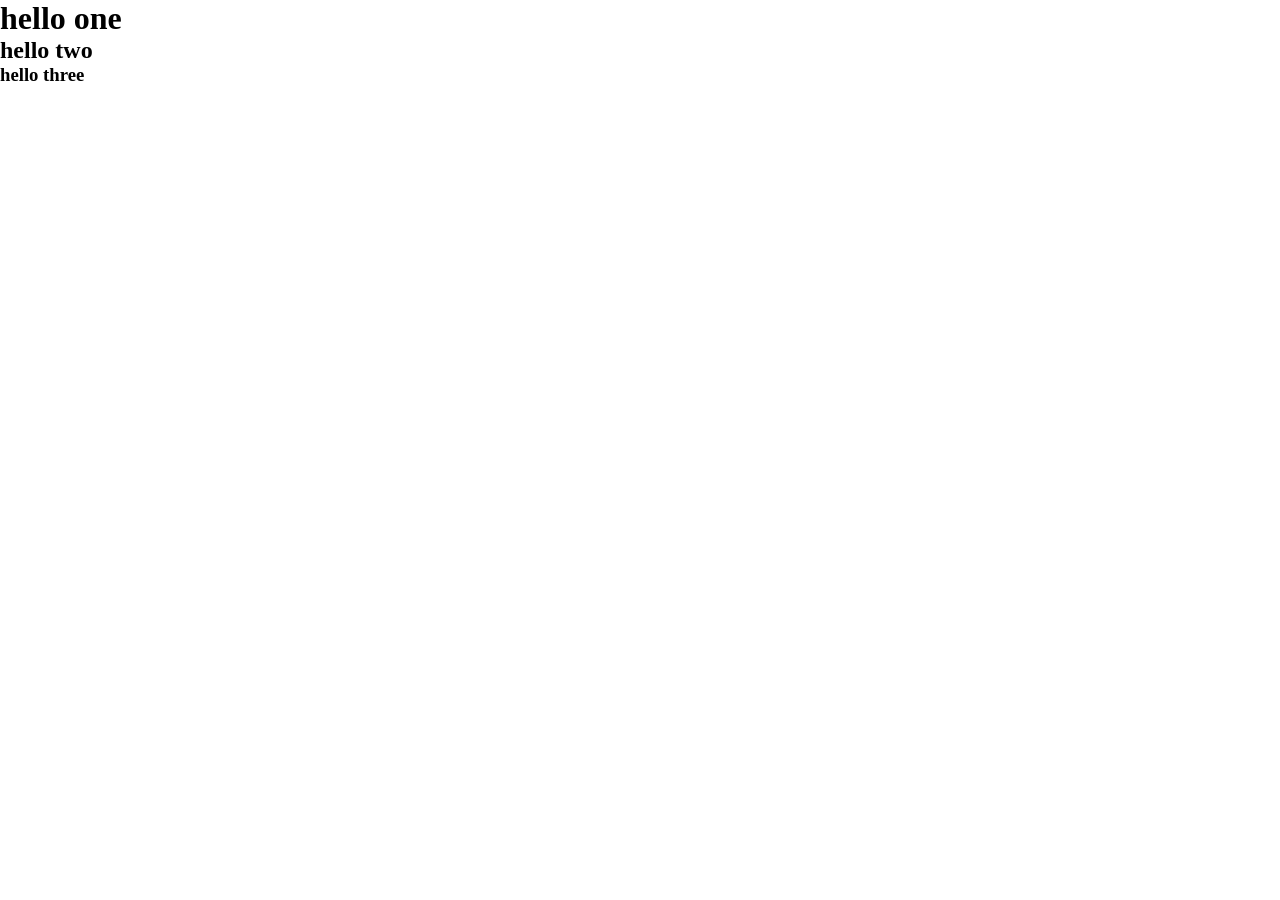
<file: javaScriptHtmlAndCss/basicOfDOM/index.html>
<!DOCTYPE html>
<html lang="en">

<head>
    <meta charset="UTF-8">
    <meta name="viewport" content="width=device-width, initial-scale=1.0">
    <title>Document</title>
    <link rel="stylesheet" href="style.css">
    <script></script>
</head>

<body>
    <h1 id="ele1">hello one</h1>
    <h2 id="ele2">hello two</h2>
    <h3 id="ele3">hello three</h3>



    <script src="script.js"></script>
</body>

</html>
</file>
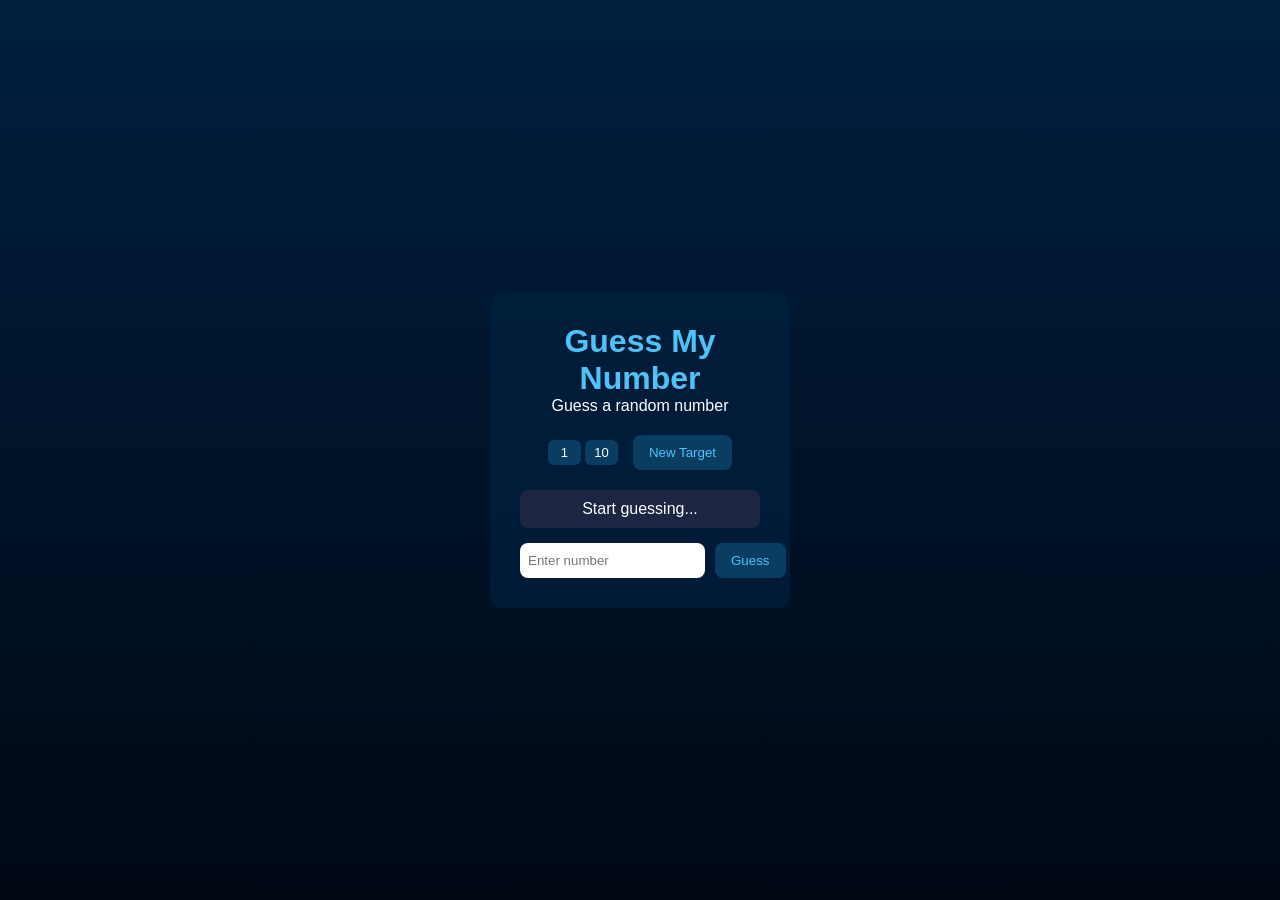
<file: javaScriptHtmlAndCss/guessMyNumber/index.html>
<!doctype html>
<html lang="en">

<head>
    <meta charset="UTF-8" />
    <meta name="viewport" content="width=device-width, initial-scale=1.0" />
    <title>Guess My Number</title>
    <link rel="stylesheet" href="style.css" />
</head>

<body>
    <div class="container">
        <h1>Guess My Number</h1>
        <p class="subtitle">Guess a random number</p>

        <div class="top-bar">
            <div class="range">
                <span id="min">1</span>
                <span id="max">10</span>
            </div>
            <button id="newGame">New Target</button>
        </div>

        <p id="message">Start guessing...</p>

        <div class="input-area">
            <input type="number" id="guessInput" placeholder="Enter number" />
            <button id="guessBtn">Guess</button>
        </div>
    </div>

    <script src="script.js"></script>
</body>

</html>
</file>
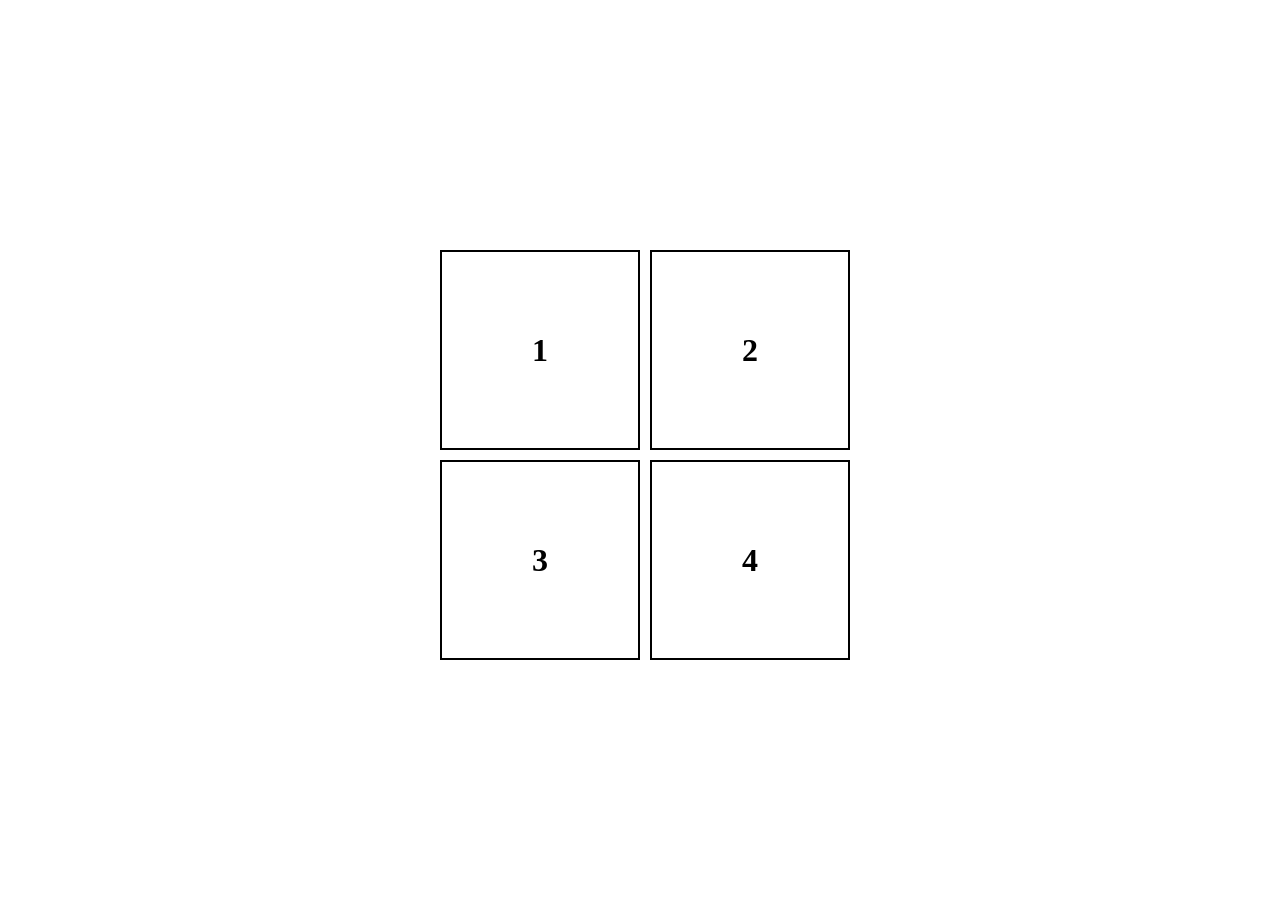
<file: javaScriptHtmlAndCss/squareGame/index.html>
<!DOCTYPE html>
<html lang="en">

<head>

    <meta charset="UTF-8">
    <meta name="viewport" content="width=device-width, initial-scale=1.0">
    <title>Game of Squares</title>
    <link rel="stylesheet" href="style.css">


</head>

<body>
    <div id="main">
     <div id="box">
            <div class="rect">
                <div id ="sq1" class="shape"><h1>1</h1></div>
                <div id ="sq2" class="shape"><h1>2</h1></div>
            </div>
            <div class="rect">  
                 <div id ="sq3"  class="shape"><h1>3</h1></div>
                 <div id ="sq4" class="shape"><h1>4</h1></div>
            </div>
     </div>
    </div>
    <script src="script.js"></script>
</body>

</html>
</file>
<file: javaScriptHtmlAndCss/basicOfDOM/style.css>
* {
  margin: 0%;
  padding: 0%;
  box-sizing: border-box;
}

html,
body {
  height: 100%;
  width: 100%;
}
</file>
<file: javaScriptHtmlAndCss/guessMyNumber/style.css>
* {
    margin: 0%;
    padding: 0%;
    box-sizing: border-box
}

body {
  margin: 0;
  font-family: Arial, sans-serif;
  background: linear-gradient(180deg, #001f3f, #000814);
  color: #fff;
  display: flex;
  justify-content: center;
  align-items: center;
  height: 100vh;
}

.container {
  text-align: center;
  background: rgba(0, 30, 60, 0.8);
  padding: 30px;
  border-radius: 12px;
  width: 300px;
}

h1 {
  color: #4fc3f7;
}

.subtitle {
  margin-bottom: 20px;
}

.top-bar {
  display: flex;
  justify-content: center;
  align-items: center;
  gap: 15px; 
  margin-bottom: 20px;
}


.range {
  display: flex;
  gap: 4px;
  width: 70px;
}

.range span {
  flex: 1;
  background: #0a3d62;
  padding: 5px;
  font-size: 13px;
  border-radius: 6px;
  text-align: center;
}


button {
  background: #0a3d62;
  border: none;
  color: #4fc3f7;
  padding: 10px 16px;
  border-radius: 8px;
  cursor: pointer;
}

button:hover {
  background: #145374;
}


#message {
  margin: 15px 0;
  background: #1c2541;
  padding: 10px;
  border-radius: 8px;
}


.input-area {
  display: flex;
  gap: 10px;
}

input {
  flex: 1;
  padding: 8px;
  border-radius: 8px;
  border: none;
  outline: none;
}
</file>
<file: javaScriptHtmlAndCss/squareGame/style.css>
* {
    margin: 0%;
    padding: 0%;
    box-sizing: border-box
}

html,
body {
    height: 100%;
    width: 100%
}

#main {
    width: 100%;
    height: 100%;
    /* background-color: blueviolet; */
    display: flex;
    align-items: center;
    justify-content: center;
}
/* #box{
    display: flex;
    align-items: center;
    justify-content: center;
} */

.rect{
   display: flex;
    align-items: center;
    justify-content: center;
}

.shape{
    height: 200px;
    width: 200px;
    border:2px solid black;
    font-family:"montserrat";
    display:flex;
    align-items: center;
    justify-content: center;
    margin-top: 10px;
    margin-left: 10px;

}
</file>
